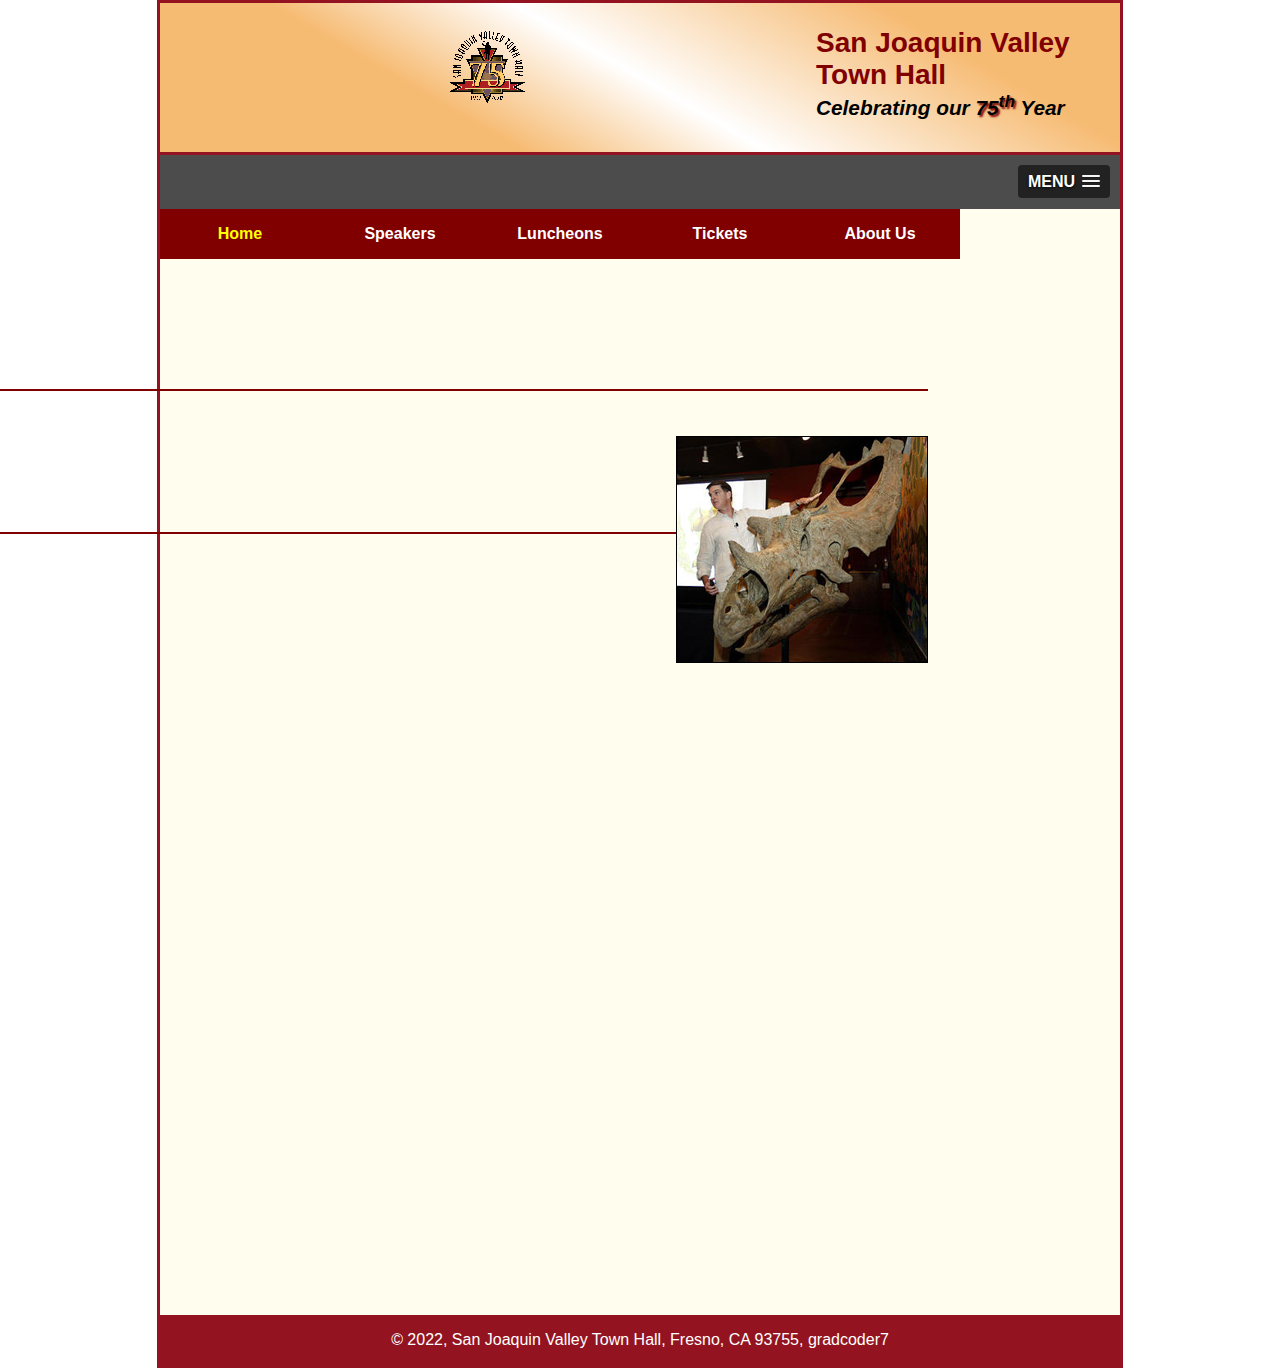
<file: index.html>
<!DOCTYPE html>
<html lang="en">

<head>
	<meta charset="utf-8">
	<meta name="viewport" 
			content="width=device-width, initial-scale=1">
	<title>San Joaquin Valley Town Hall</title>
	<link rel="shortcut icon" href="images/favicon.ico">
	<link rel="stylesheet" href="styles/c8_main.css">
	<link rel="stylesheet" href="styles/slicknav.css">
	<script src="https://code.jquery.com/jquery-3.6.0.min.js"></script>
	<script src="js/jquery.slicknav.min.js"></script>
	<script type="text/javascript">
		$(document).ready(function(){
			$('#nav_menu').slicknav({prependTo:"#mobile_menu"});
		});
	</script>
</head>

<body>
	<header>
		<img src="images/town_hall_logo.gif" alt="Town Hall logo" height="80">
		<h2>San Joaquin Valley Town Hall</h2>
		<h3>Celebrating our <span class="shadow">75<sup>th</sup></span> Year</h3>
	</header>
	<nav id="mobile_menu"></nav>
	<nav id="nav_menu">
    	<ul>
        	<li><a href="index.html" class="current">Home</a></li>
        	<li><a href="speakers.html">Speakers</a></li>
        	<li><a href="luncheons.html">Luncheons</a></li>
        	<li><a href="tickets.html">Tickets</a></li>
        	<li><a href="aboutus.html"> About Us</a>
            	<ul>
                	<li><a href="#">Our History</a></li>
                	<li><a href="#">Board of Directors</a></li>
                	<li><a href="#">Past Speakers</a></li>
                	<li><a href="#">Contact Information</a></li>
            	</ul>
        	</li>
    	</ul>
	</nav>
	<main>
		<section>
			<h2>Our Mission</h2>
			<p>San Joaquin Valley Town Hall is a non-profit organization that is run by an 
			   all-volunteer board of directors. Our mission is to bring nationally and 
			   internationally renowned, thought-provoking speakers who inform, educate, 
			   and entertain our audience! As one or our members told us:</p>
			<blockquote>&ldquo;Each year I give a ticket package to each of our family members. 
			I think of it as the gift of knowledge...and that is priceless.&rdquo;</blockquote>
			
			<h1>Speaker of the Month</h1>
			<article>
				<h2>Fossil Threads in the Web of Life</h2>
				<img src="images/sampson_dinosaur.jpg" alt="Scott Sampson with dinosaur">
				<h3>February<br>
				Scott Sampson</h3>
				<p>What's 75 million years old and brand spanking new? A teenage Utahceratops! 
				Come to the Saroyan, armed with your best dinosaur roar, when Scott Sampson, Research 
				Curator at the Utah Museum of Natural History, steps to the podium. Sampson's research 
				has focused on the ecology and evolution of late Cretaceous dinosaurs and he has conducted 
				fieldwork in a number of countries in Africa.</p>
				<p>
					<a href="speakers/c7_sampson.html">Read more.</a>&nbsp;
					<a href="media/sampson.mp4" target="_blank">Or play video.</a>
				</p>
			</article>
			
			<h2>Our Ticket Packages</h2>
			<ul>
				<li>Season Package: $95</li>
				<li>Patron Package: $200</li>
				<li>Single Speaker: $25</li>
			</ul>
		</section>
		<aside>
			<h2>Guest speakers</h2>
			<div><h3>October<br><a href="speakers/brancaccio.html">David Brancaccio</a></h3>
			<img src="images/brancaccio75.jpg" alt="David Brancaccio photo">
			<h3>November<br><a href="speakers/sorkin.html">Andrew Ross Sorkin</a></h3>
			<img src="images/sorkin75.jpg" alt="Andrew Ross Sorkin photo">
			<h3>January<br><a href="speakers/chua.html">Amy Chua</a></h3>
			<img src="images/chua75.jpg" alt="Amy Chua photo">
			<h3>February<br><a href="speakers/c7_sampson.html">Scott Sampson</a></h3>
			<img src="images/sampson75.jpg" alt="Scott Sampson photo"></div>
		</aside>
	</main>
	<footer>
		<p>&copy; 2022, San Joaquin Valley Town Hall, Fresno, CA 93755, gradcoder7</p>
	</footer>
</body>

</html>
</file>
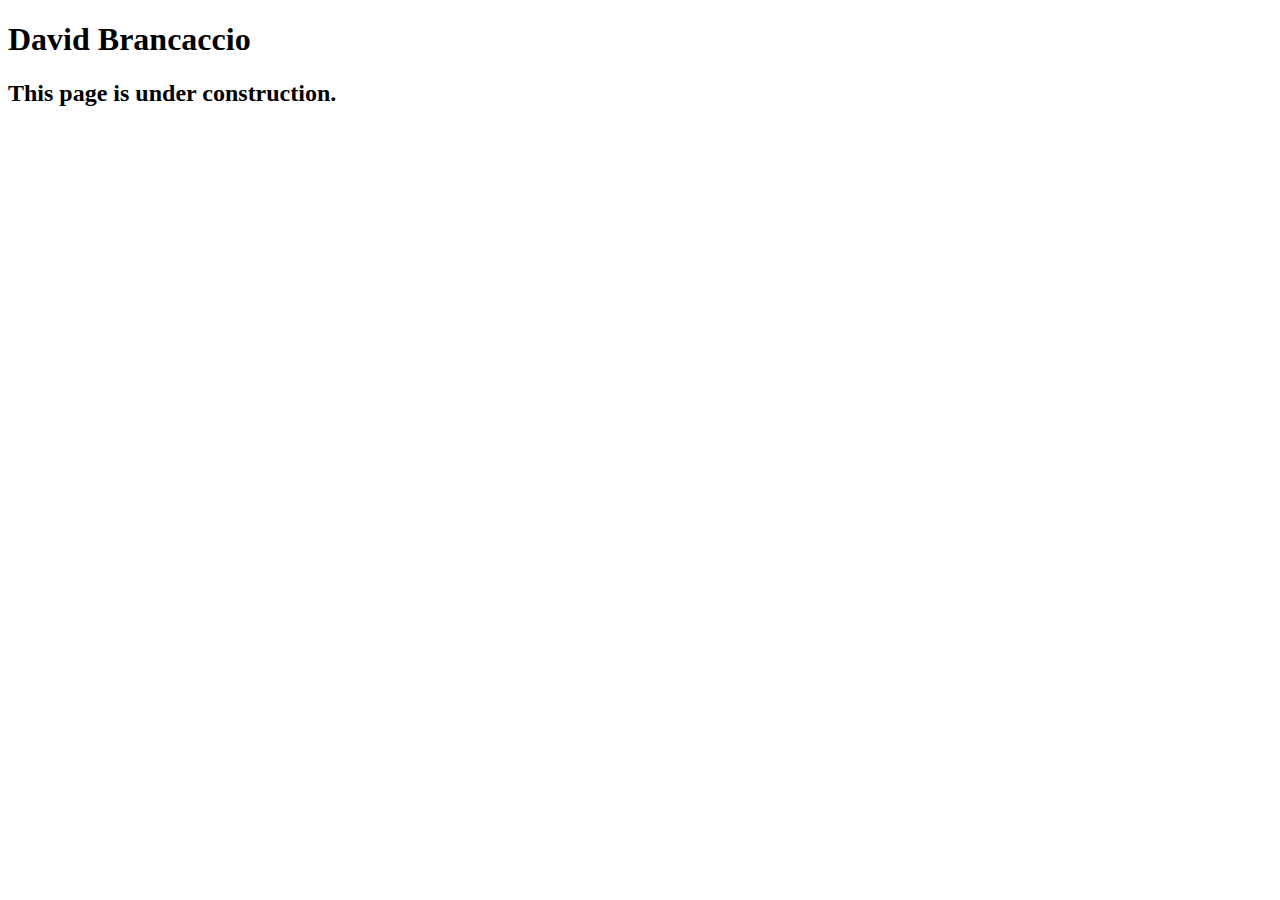
<file: speakers/brancaccio.html>
<!DOCTYPE html>
<html lang="en">

<head>
	<meta charset="utf-8">
	<title>San Joaquin Valley Town Hall</title>
	<link rel="shortcut icon" href="images/favicon.ico">
</head>

<body>
    <main>
	    <h1>David Brancaccio</h1>
	    <h2>This page is under construction.</h2>	        
    </main>
</body>

</html>
</file>
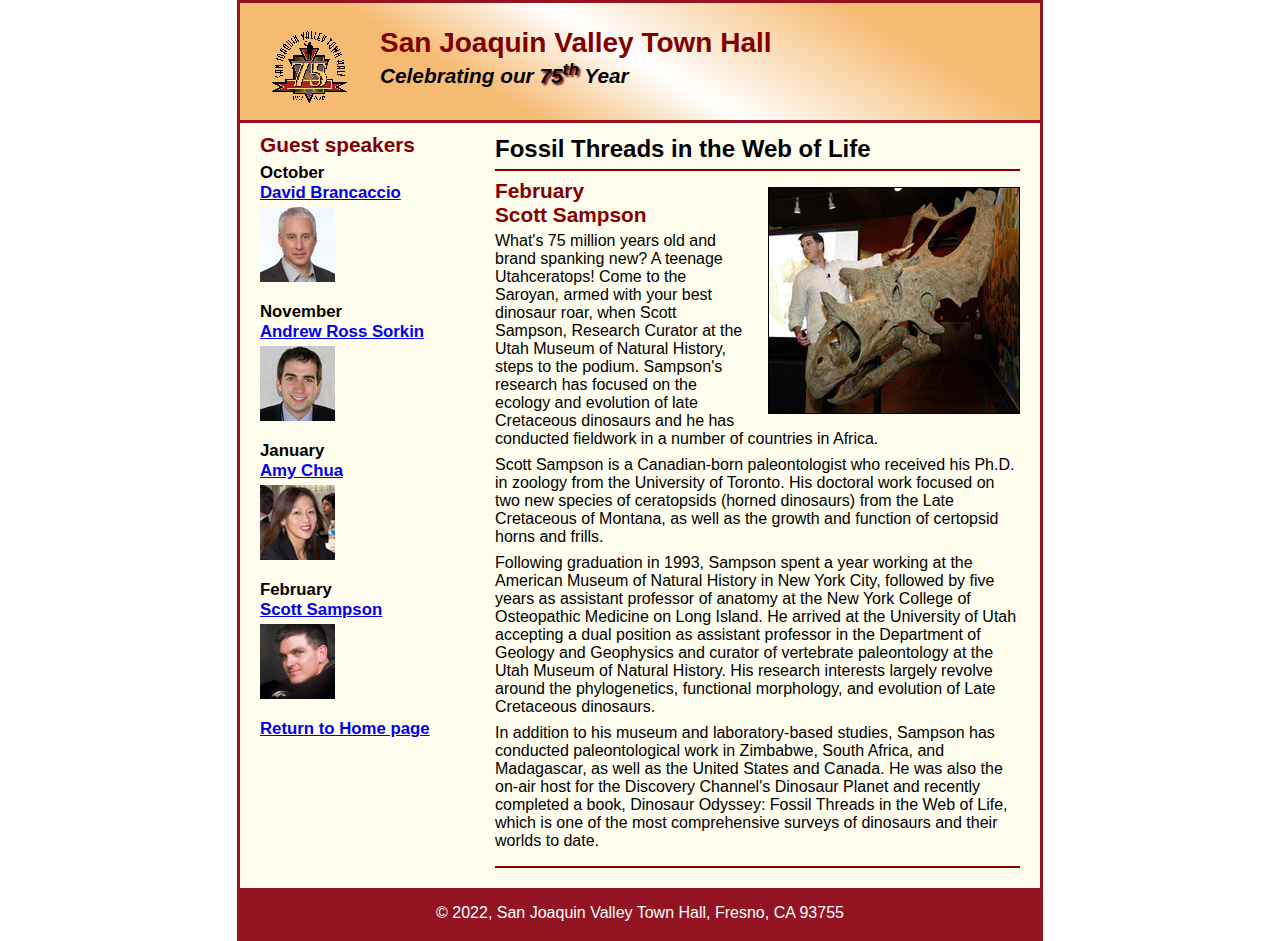
<file: speakers/c6_sampson.html>
<!DOCTYPE html>
<html lang="en">

<head>
	<meta charset="utf-8">
	<title>San Joaquin Valley Town Hall</title>
	<link rel="shortcut icon" href="../images/favicon.ico">
	<link rel="stylesheet" href="../styles/c6_speaker.css">
</head>

<body>
	<header>
		<img src="../images/town_hall_logo.gif" alt="Town Hall logo" height="80">
		<h2>San Joaquin Valley Town Hall</h2>
		<h3>Celebrating our <span class="shadow">75<sup>th</sup></span> Year</h3>
	</header>
	<main>
		<section>
			<h1>Fossil Threads in the Web of Life</h1>
			<article>
				<img src="../images/sampson_dinosaur.jpg" alt="Scott Sampson with dinosaur">
				<h2>February<br>Scott Sampson</h2>
				<p>What's 75 million years old and brand spanking new? A teenage Utahceratops! Come to the 
				   Saroyan, armed with your best dinosaur roar, when Scott Sampson, Research Curator at the 
				   Utah Museum of Natural History, steps to the podium. Sampson's research has focused on the 
				   ecology and evolution of late Cretaceous dinosaurs and he has conducted fieldwork in a number 
				   of countries in Africa.</p>
				<p>Scott Sampson is a Canadian-born paleontologist who received his Ph.D. in zoology from the 
				   University of Toronto. His doctoral work focused on two new species of ceratopsids (horned 
				   dinosaurs) from the Late Cretaceous of Montana, as well as the growth and function of certopsid 
				   horns and frills.</p>
				<p>Following graduation in 1993, Sampson spent a year working at the American Museum of Natural 
				   History in New York City, followed by five years as assistant professor of anatomy at the New 
				   York College of Osteopathic Medicine on Long Island. He arrived at the University of Utah 
				   accepting a dual position as assistant professor in the Department of Geology and Geophysics 
				   and curator of vertebrate paleontology at the Utah Museum of Natural History. His research 
				   interests largely revolve around the phylogenetics, functional morphology, and evolution of 
				   Late Cretaceous dinosaurs.</p>
				<p>In addition to his museum and laboratory-based studies, Sampson has conducted paleontological 
				   work in Zimbabwe, South Africa, and Madagascar, as well as the United States and Canada. He was 
				   also the on-air host for the Discovery Channel's Dinosaur Planet and recently completed a book, 
				   Dinosaur Odyssey: Fossil Threads in the Web of Life, which is one of the most 
				   comprehensive surveys of dinosaurs and their worlds to date.</p>
			</article>
		</section>
		
		<aside>
			<h2>Guest speakers</h2>
			<h3>October<br><a href="../speakers/brancaccio.html">David Brancaccio</a></h3>
			<img src="../images/brancaccio75.jpg" alt="David Brancaccio photo">
			<h3>November<br><a href="../speakers/sorkin.html">Andrew Ross Sorkin</a></h3>
			<img src="../images/sorkin75.jpg" alt="Andrew Ross Sorkin photo">
			<h3>January<br><a href="../speakers/chua.html">Amy Chua</a></h3>
			<img src="../images/chua75.jpg" alt="Amy Chua photo">
			<h3>February<br><a href="../speakers/c6_sampson.html">Scott Sampson</a></h3>
			<img src="../images/sampson75.jpg" alt="Scott Sampson photo">
			<h3><a href="../c6_index.html">Return to Home page</a></h3>
		</aside>
	</main>
	<footer>
		<p>&copy; 2022, San Joaquin Valley Town Hall, Fresno, CA 93755</p>
	</footer>
</body>
</html>
</file>
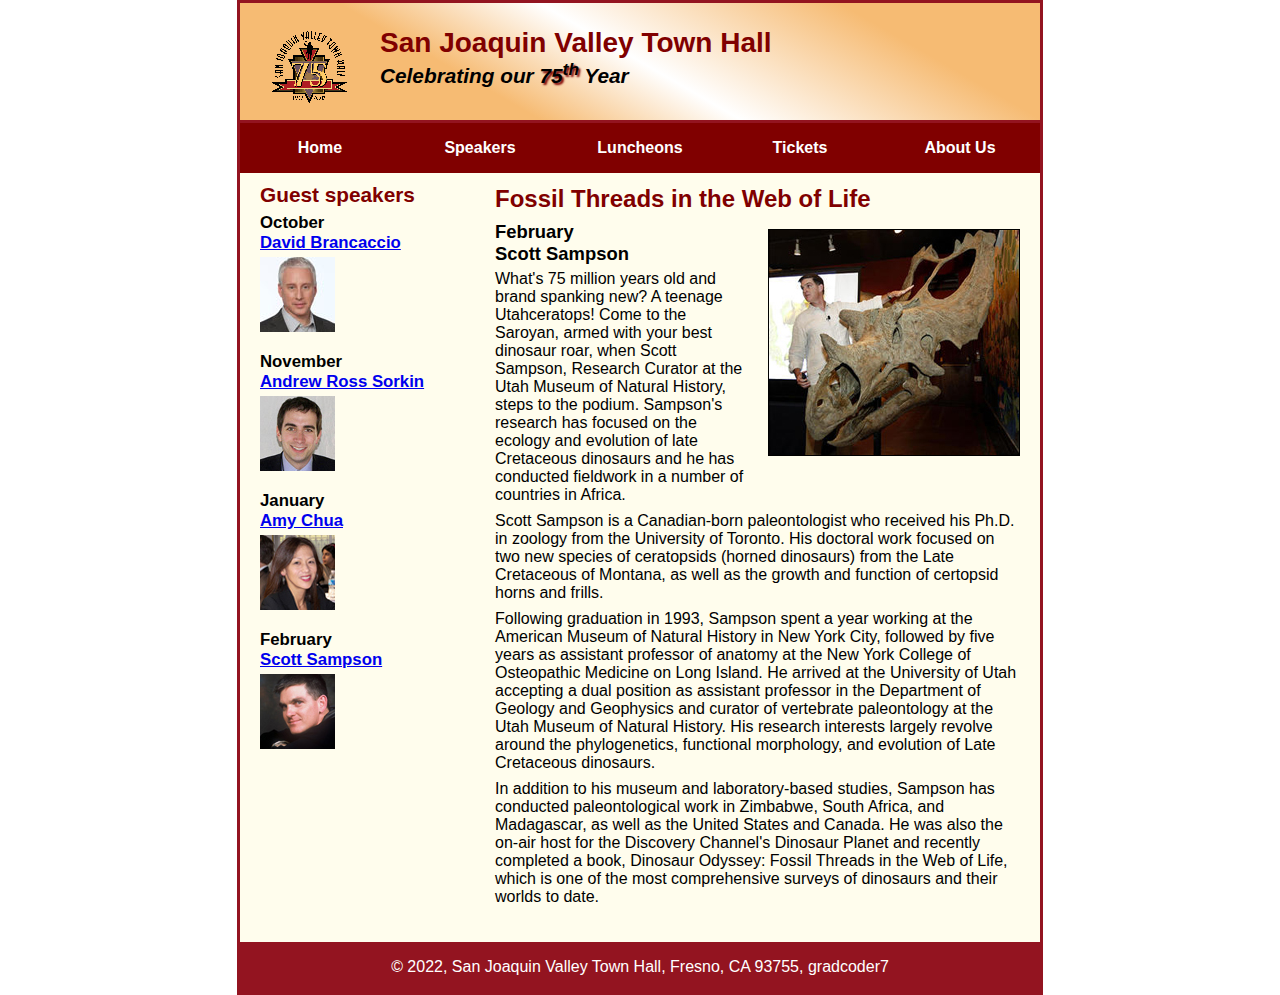
<file: speakers/c7_sampson.html>
<!DOCTYPE html>
<html lang="en">

<head>
	<meta charset="utf-8">
	<title>San Joaquin Valley Town Hall</title>
	<link rel="shortcut icon" href="../images/favicon.ico">
	<link rel="stylesheet" href="../styles/c7_speaker.css">
</head>

<body>
	<header>
		<img src="../images/town_hall_logo.gif" alt="Town Hall logo" height="80">
		<h2>San Joaquin Valley Town Hall</h2>
		<h3>Celebrating our <span class="shadow">75<sup>th</sup></span> Year</h3>
	</header>

	<nav id="nav_menu">
		<ul>
			<li><a href="../index.html">Home</a></li>
			<li><a href="speakers.html">Speakers</a></li>
			<li><a href="luncheons.html">Luncheons</a></li>
			<li><a href="tickets.html">Tickets</a></li>
			<li><a href="aboutus.html">About Us</a>
				<ul>
					<li><a href="#">Our History</a></li>
					<li><a href="#">Board of Directors</a></li>
					<li><a href="#">Past Speakers</a></li>
					<li><a href="#">Contact Information</a></li>
				</ul>
			</li>
		</ul>
	</nav>

	<main>
		<section>
			<h1>Fossil Threads in the Web of Life</h1>
			<article>
				<img src="../images/sampson_dinosaur.jpg" alt="Scott Sampson with dinosaur">
				<h2>February<br>Scott Sampson</h2>
				<p>What's 75 million years old and brand spanking new? A teenage Utahceratops! Come to the 
				   Saroyan, armed with your best dinosaur roar, when Scott Sampson, Research Curator at the 
				   Utah Museum of Natural History, steps to the podium. Sampson's research has focused on the 
				   ecology and evolution of late Cretaceous dinosaurs and he has conducted fieldwork in a number 
				   of countries in Africa.</p>
				<p>Scott Sampson is a Canadian-born paleontologist who received his Ph.D. in zoology from the 
				   University of Toronto. His doctoral work focused on two new species of ceratopsids (horned 
				   dinosaurs) from the Late Cretaceous of Montana, as well as the growth and function of certopsid 
				   horns and frills.</p>
				<p>Following graduation in 1993, Sampson spent a year working at the American Museum of Natural 
				   History in New York City, followed by five years as assistant professor of anatomy at the New 
				   York College of Osteopathic Medicine on Long Island. He arrived at the University of Utah 
				   accepting a dual position as assistant professor in the Department of Geology and Geophysics 
				   and curator of vertebrate paleontology at the Utah Museum of Natural History. His research 
				   interests largely revolve around the phylogenetics, functional morphology, and evolution of 
				   Late Cretaceous dinosaurs.</p>
				<p>In addition to his museum and laboratory-based studies, Sampson has conducted paleontological 
				   work in Zimbabwe, South Africa, and Madagascar, as well as the United States and Canada. He was 
				   also the on-air host for the Discovery Channel's Dinosaur Planet and recently completed a book, 
				   Dinosaur Odyssey: Fossil Threads in the Web of Life, which is one of the most 
				   comprehensive surveys of dinosaurs and their worlds to date.</p>
			</article>
		</section>
		
		<aside>
			<h2>Guest speakers</h2>
			<h3>October<br><a href="../speakers/brancaccio.html">David Brancaccio</a></h3>
			<img src="../images/brancaccio75.jpg" alt="David Brancaccio photo">
			<h3>November<br><a href="../speakers/sorkin.html">Andrew Ross Sorkin</a></h3>
			<img src="../images/sorkin75.jpg" alt="Andrew Ross Sorkin photo">
			<h3>January<br><a href="../speakers/chua.html">Amy Chua</a></h3>
			<img src="../images/chua75.jpg" alt="Amy Chua photo">
			<h3>February<br><a href="../speakers/c7_sampson.html">Scott Sampson</a></h3>
			<img src="../images/sampson75.jpg" alt="Scott Sampson photo">
		</aside>
	</main>
	<footer>
		<p>&copy; 2022, San Joaquin Valley Town Hall, Fresno, CA 93755, gradcoder7</p>
	</footer>
</body>
</html>
</file>
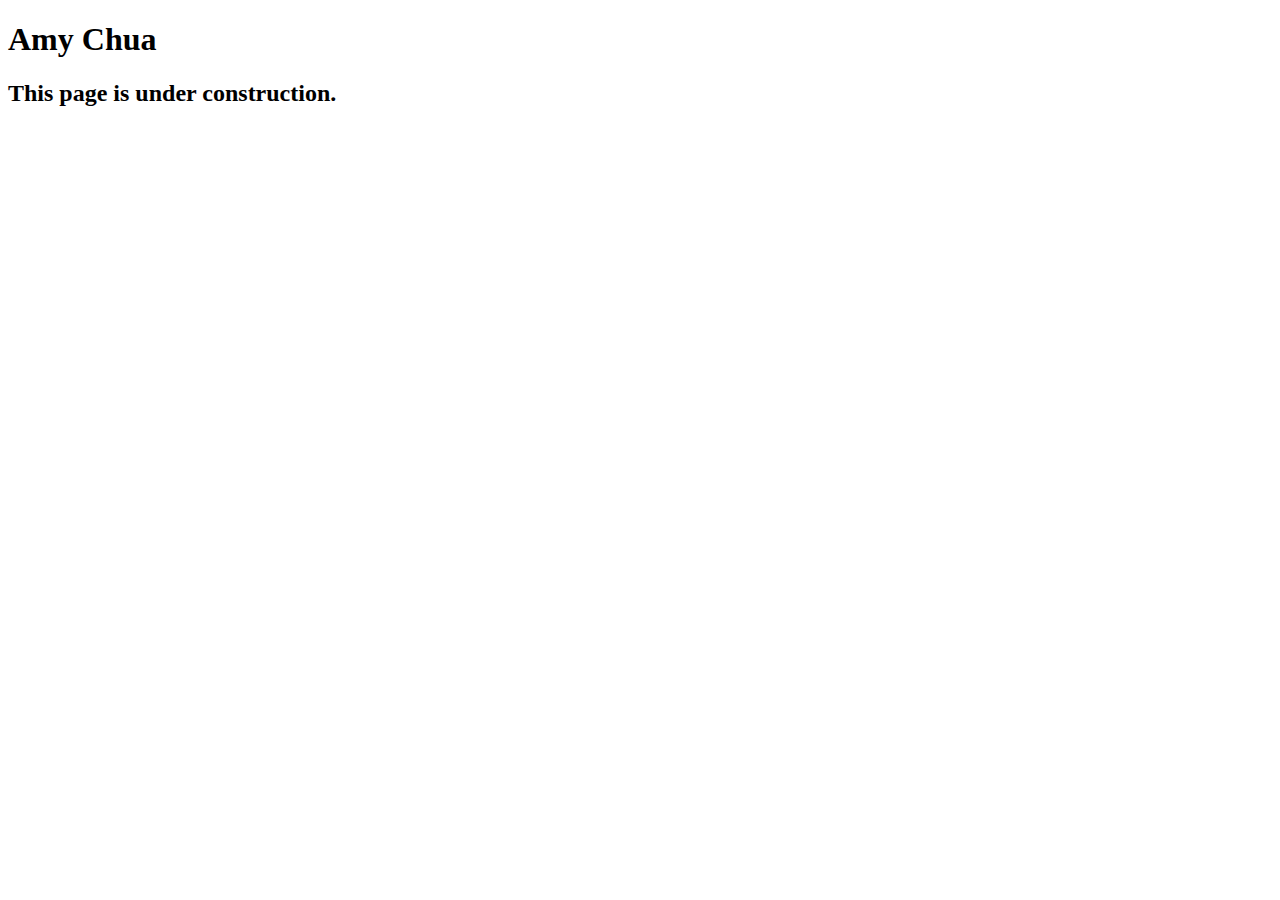
<file: speakers/chua.html>
<!DOCTYPE html>
<html lang="en">

<head>
	<meta charset="utf-8">
	<title>San Joaquin Valley Town Hall</title>
	<link rel="shortcut icon" href="images/favicon.ico">
</head>

<body>
	<main>
		<h1>Amy Chua</h1>
		<h2>This page is under construction.</h2>
	</main>
</body>

</html>
</file>
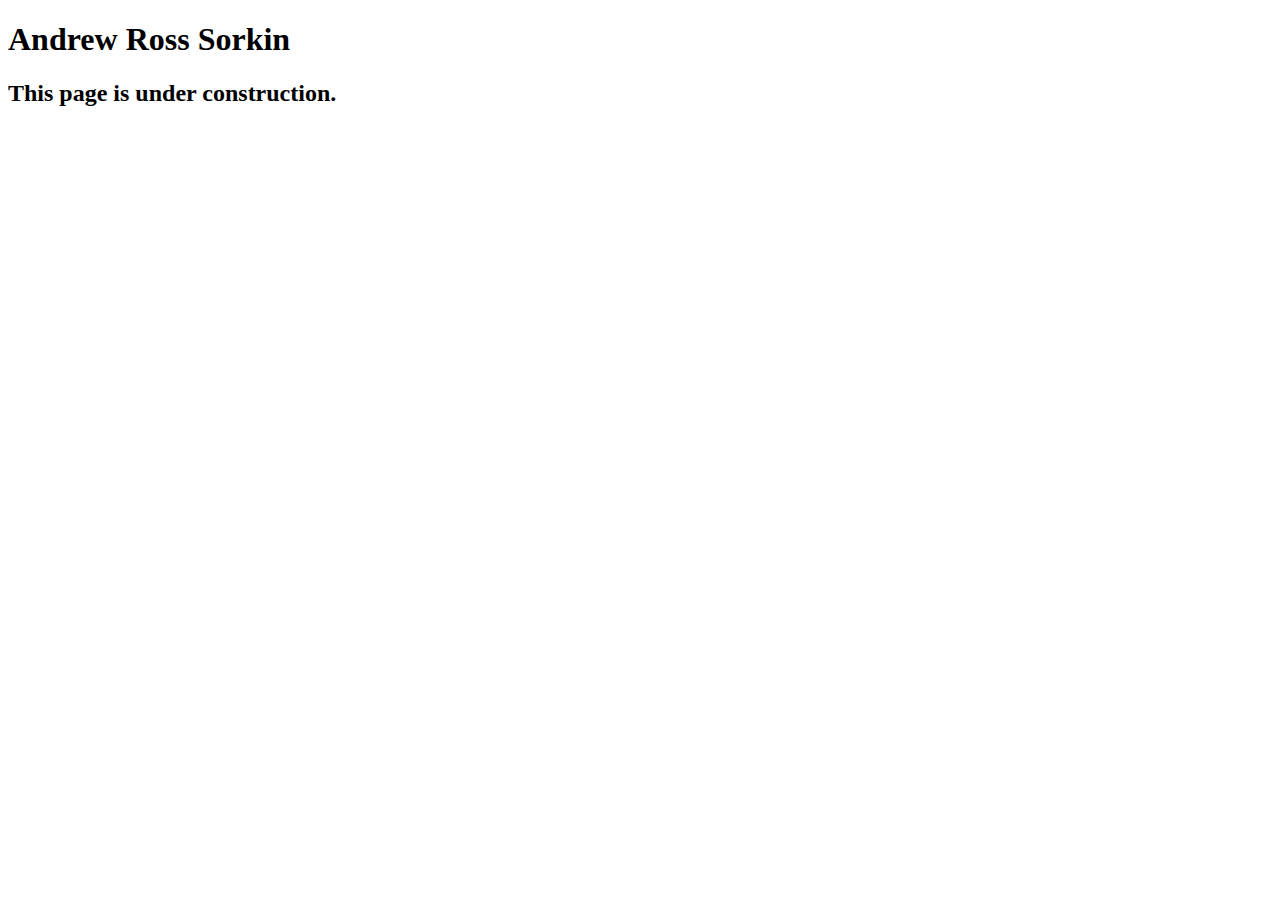
<file: speakers/sorkin.html>
<!DOCTYPE html>
<html lang="en">

<head>
	<meta charset="utf-8">
	<title>San Joaquin Valley Town Hall</title>
	<link rel="shortcut icon" href="images/favicon.ico">
</head>

<body>
	<main>
		<h1>Andrew Ross Sorkin</h1>
		<h2>This page is under construction.</h2>
	</main>
</body>

</html>
</file>
<file: styles/c8_main.css>
/* the styles for the elements */
* {
	margin: 0;
	padding: 0;
}
html {
	background-color: white;
}
body {
	font-family: Arial, Helvetica, sans-serif;
    font-size: 100%;
    width: 98%;
    margin: 0 auto;
    border: 3px solid #931420;
    background-color: #fffded;
	max-width: 960px;
}
a:focus, a:hover {
	font-style: italic;
}



/* the styles for the header */
header {
	padding: 1.5em 0 2em 0;
	border-bottom: 3px solid #931420;
		background-image: -moz-linear-gradient(
	    30deg, #f6bb73 0%, #f6bb73 30%, white 50%, #f6bb73 80%, #f6bb73 100%);
	background-image: -webkit-linear-gradient(
	    30deg, #f6bb73 0%, #f6bb73 30%, white 50%, #f6bb73 80%, #f6bb73 100%);
	background-image: -o-linear-gradient(
	    30deg, #f6bb73 0%, #f6bb73 30%, white 50%, #f6bb73 80%, #f6bb73 100%);
	background-image: linear-gradient(
	    30deg, #f6bb73 0%, #f6bb73 30%, white 50%, #f6bb73 80%, #f6bb73 100%);
}
header h2 {
	font-size: 175%;
	color: #800000;
}
header h3 {
	font-size: 130%;
	font-style: italic;
}
header img {
	float: left;
	padding: 0 30%;
}
.shadow {
	text-shadow: 2px 2px 2px #800000;
}
/* the styles for the navigation menu */
#nav_menu ul {
	list-style-type: none;
	margin: 0;
	padding: 0;
	position: relative;
}
#nav_menu ul li {
	float: left;
}
#nav_menu ul li a {
    display: block;
    width: 160px;
    text-align: center;
    padding: 1em 0;
    text-decoration: none;
    background-color: #800000;
    color: white;
    font-weight: bold;
}
#nav_menu a.current {
	color: yellow;
}

/*Sub Menu*/
#nav_menu ul ul {
    display: none;
    position: absolute;
    top: 100%;
	
}
#nav_menu ul ul li {
	float: none;
}
#nav_menu ul li:hover > ul {
	display: block;
	width: 100%;
}
#nav_menu > ul::after {
    content: "";
    clear: both;
    display: block;
}

/* the styles for the section */
section {
	width: 525%;
	float: right;
	padding: 0 20% 20px 20%;
}
section h1 {
	font-size: 150%;
	padding: .5em 0 .25em 0;
	margin: 0;
}
section h2 {
	color: #800000;
	font-size: 130%;
	padding: .5em 0 .25em 0;
}
section p {
	padding-bottom: .5em;
}
section blockquote {
	padding: 0 2em;
	font-style: italic;
}
section ul {
	padding: 0 0 .25em 1.25em;
	list-style-type: circle;
}
section li {
	padding-bottom: .35em;
}

/* the styles for the article */
article {
	padding: .5em 0;
	border-top: 2px solid #800000;
	border-bottom: 2px solid #800000;
}
article h2 {
	padding-top: 0;
}
article h3 {
	font-size: 105%;
	padding-bottom: .25em;
}
article img {
	float: right;
	margin: .5em 0 1em 1em;
	border: 1px solid black;
}

/* the styles for the aside */
aside {
	width: 215%;
	float: right;
	padding: 0 0 20px 20%;
}
aside h2 {
	color: #800000;
	font-size: 130%;
	padding: .5em 0 .25em 0;
}

aside h3 {
	font-size: 105%;
	padding-bottom: .25em;
}
aside img {
	padding-bottom: 1em;
}

/* the styles for the footer */
footer {
	background-color: #931420;
	clear: both;

}
footer p {
	text-align: center;
	color: white;
	padding: 1em 0;
}
</file>
<file: styles/c6_speaker.css>
/* the styles for the elements */
* {
	margin: 0;
	padding: 0;
}
html {
	background-color: white;
}
body {
	font-family: Arial, Helvetica, sans-serif;
    font-size: 100%;
    width: 800px;
    margin: 0 auto;
    border: 3px solid #931420;
    background-color: #fffded;
}
a:focus, a:hover {
	font-style: italic;
}
/* the styles for the header */
header {
	padding: 1.5em 0 2em 0;
	border-bottom: 3px solid #931420;
		background-image: -moz-linear-gradient(
	    30deg, #f6bb73 0%, #f6bb73 30%, white 50%, #f6bb73 80%, #f6bb73 100%);
	background-image: -webkit-linear-gradient(
	    30deg, #f6bb73 0%, #f6bb73 30%, white 50%, #f6bb73 80%, #f6bb73 100%);
	background-image: -o-linear-gradient(
	    30deg, #f6bb73 0%, #f6bb73 30%, white 50%, #f6bb73 80%, #f6bb73 100%);
	background-image: linear-gradient(
	    30deg, #f6bb73 0%, #f6bb73 30%, white 50%, #f6bb73 80%, #f6bb73 100%);
}
header h2 {
	font-size: 175%;
	color: #800000;
}
header h3 {
	font-size: 130%;
	font-style: italic;
}
header img {
	float: left;
	padding: 0 30px;
}
.shadow {
	text-shadow: 2px 2px 2px #800000;
}
/* the styles for the section */
section {
	width: 525px;
	float: right;
	padding: 0 20px 20px 20px;
}
section h1 {
	font-size: 150%;
	padding: .5em 0 .25em 0;
	margin: 0;
}
section h2 {
	color: #800000;
	font-size: 130%;
	padding: .5em 0 .25em 0;
}
section p {
	padding-bottom: .5em;
}
section blockquote {
	padding: 0 2em;
	font-style: italic;
}
section ul {
	padding: 0 0 .25em 1.25em;
}
section li {
	padding-bottom: .35em;
}

/* the styles for the article */
article {
	padding: .5em 0;
	border-top: 2px solid #800000;
	border-bottom: 2px solid #800000;
}
article h2 {
	padding-top: 0;
}
article h3 {
	font-size: 105%;
	padding-bottom: .25em;
}
article img {
	float: right;
	margin: .5em 0 1em 1em;
	border: 1px solid black;
}

/* the styles for the aside */
aside {
	width: 215px;
	float: right;
	padding: 0 0 20px 20px;
}
aside h2 {
	color: #800000;
	font-size: 130%;
	padding: .5em 0 .25em 0;
}
aside h3 {
	font-size: 105%;
	padding-bottom: .25em;
}
aside img {
	padding-bottom: 1em;
}

/* the styles for the footer */
footer {
	background-color: #931420;
	clear: both;

}
footer p {
	text-align: center;
	color: white;
	padding: 1em 0;
}
</file>
<file: styles/c7_speaker.css>
/* the styles for the elements */
* {
	margin: 0;
	padding: 0;
}
html {
	background-color: white;
}
body {
	font-family: Arial, Helvetica, sans-serif;
    font-size: 100%;
    width: 800px;
    margin: 0 auto;
    border: 3px solid #931420;
    background-color: #fffded;
}
a:focus, a:hover {
	font-style: italic;
}


nav ul{
	list-style-type: none;
	margin: 0;
	padding: 0;
	position: relative;
}

nav ul li{
	float: left;
}

nav ul li a{
	display: block;
	width:160px;
	text-align: center;
	padding: 1em 0 1em 0;
	text-decoration: none;
	background-color: #800000;
	color: white;
	font-weight: bold;
}

nav a.current{
	color:yellow;
}

#nav_menu ul ul{
	display: none;
	position: absolute;
	top: 100%;
}

#nav_menu ul ul li{
	float:none;
}

#nav_menu ul li:hover > ul{
	display: block;
}

#nav_menu > ul::after{
	content: "";
	clear: both;
	display: block;
}

/* the styles for the header */
header {
	padding: 1.5em 0 2em 0;
	border-bottom: 3px solid #931420;
		background-image: -moz-linear-gradient(
	    30deg, #f6bb73 0%, #f6bb73 30%, white 50%, #f6bb73 80%, #f6bb73 100%);
	background-image: -webkit-linear-gradient(
	    30deg, #f6bb73 0%, #f6bb73 30%, white 50%, #f6bb73 80%, #f6bb73 100%);
	background-image: -o-linear-gradient(
	    30deg, #f6bb73 0%, #f6bb73 30%, white 50%, #f6bb73 80%, #f6bb73 100%);
	background-image: linear-gradient(
	    30deg, #f6bb73 0%, #f6bb73 30%, white 50%, #f6bb73 80%, #f6bb73 100%);
}
header h2 {
	font-size: 175%;
	color: #800000;
}
header h3 {
	font-size: 130%;
	font-style: italic;
}
header img {
	float: left;
	padding: 0 30px;
}
.shadow {
	text-shadow: 2px 2px 2px #800000;
}
/* the styles for the main content */
main {
	clear: left;
}

/* the styles for the section */
section {
	width: 525px;
	float: right;
	padding: 0 20px 20px 20px;
}
section h1 {
	color: #800000;
	font-size: 150%;
	padding-top: .5em;
	margin: 0;
}
section p {
	padding-bottom: .5em;
}
section blockquote {
	padding: 0 2em;
	font-style: italic;
}
section ul {
	padding: 0 0 .25em 1.25em;
}
section li {
	padding-bottom: .35em;
}

/* the styles for the article */
article {
	padding: .5em 0;
}
article h2 {
	font-size: 115%;
	padding: 0 0 .25em 0;
}
article img {
	float: right;
	margin: .5em 0 1em 1em;
	border: 1px solid black;
}

/* the styles for the aside */
aside {
	width: 215px;
	float: right;
	padding: 0 0 20px 20px;
}
aside h2 {
	color: #800000;
	font-size: 130%;
	padding: .5em 0 .25em 0;
}

aside h3 {
	font-size: 105%;
	padding-bottom: .25em;
}
aside img {
	padding-bottom: 1em;
}

/* the styles for the footer */
footer {
	background-color: #931420;
	clear: both;

}
footer p {
	text-align: center;
	color: white;
	padding: 1em 0;
}
</file>
